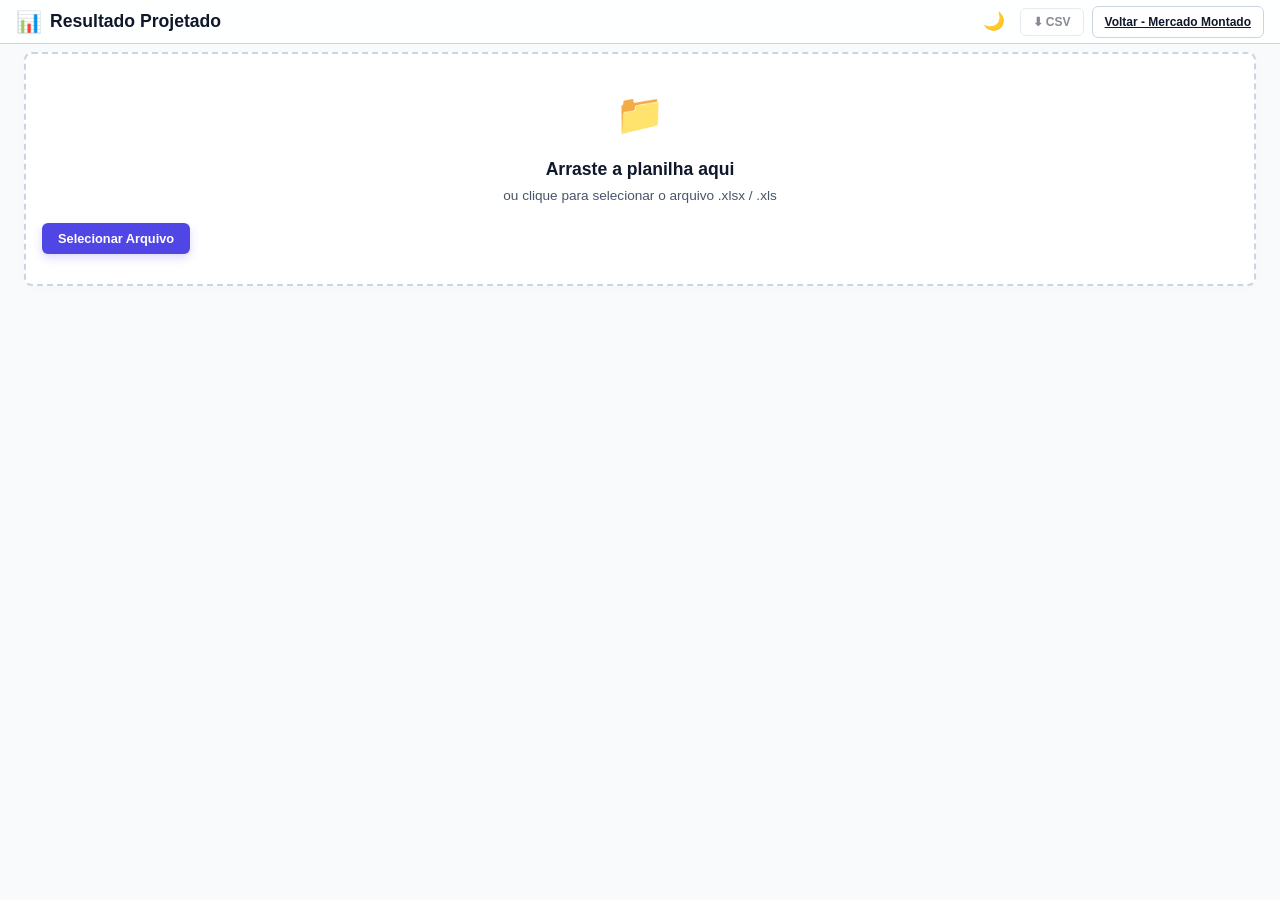
<file: seller-projection.html>
<!DOCTYPE html>
<html lang="pt-BR">

<head>
  <meta charset="UTF-8">
  <meta name="viewport" content="width=device-width, initial-scale=1.0">
  <title>Resultado Projetado - Abril/26</title>
  <link href="https://fonts.googleapis.com/css2?family=Bebas+Neue&display=swap" rel="stylesheet">
  <script src="https://cdn.sheetjs.com/xlsx-0.20.0/package/dist/xlsx.full.min.js"></script>
  <style>
    /* Reset & Base */
    *,
    *::before,
    *::after {
      box-sizing: border-box;
      margin: 0;
      padding: 0;
    }

    :root {
      --bg: #f8fafc;
      --surface: #ffffff;
      --surface2: #f1f5f9;
      --surface3: #e2e8f0;
      --border: #cbd5e1;
      --text: #0f172a;
      --text2: #475569;

      --accent: #4f46e5;
      --accent-hover: #4338ca;
      --accent-glow: rgba(79, 70, 229, 0.2);

      --green: #059669;
      --green-glow: rgba(16, 185, 129, 0.15);
      --red: #dc2626;
      --red-glow: rgba(239, 68, 68, 0.15);
      --yellow: #d97706;

      --radius-sm: 6px;
      --radius-md: 8px;
      --radius-lg: 12px;
      --radius-xl: 16px;
    }

    body.dark-theme {
      --bg: #09090b;
      --surface: #121217;
      --surface2: #1e1e24;
      --surface3: #272730;
      --border: #27272a;
      --text: #f4f4f5;
      --text2: #a1a1aa;
      --accent: #6366f1;
      --accent-hover: #4f46e5;
      --accent-glow: rgba(99, 102, 241, 0.4);
      --green: #10b981;
      --green-glow: rgba(16, 185, 129, 0.2);
      --red: #ef4444;
      --red-glow: rgba(239, 68, 68, 0.2);
    }

    body {
      font-family: "Helvetica Neue", Helvetica, Arial, sans-serif;
      background: var(--bg);
      color: var(--text);
      line-height: 1.5;
      min-height: 100vh;
      overflow-x: hidden;
      font-size: 0.85rem;
      transition: background 0.3s ease, color 0.3s ease;
    }

    /* Scrollbar */
    ::-webkit-scrollbar {
      width: 8px;
      height: 8px;
    }

    ::-webkit-scrollbar-track {
      background: var(--surface2);
    }

    ::-webkit-scrollbar-thumb {
      background: var(--surface3);
      border-radius: 4px;
    }

    ::-webkit-scrollbar-thumb:hover {
      background: var(--text2);
    }

    /* Typography */
    h1,
    h2,
    h3,
    .logo,
    .section-title {
      font-family: "Helvetica Neue", Helvetica, Arial, sans-serif;
    }

    .card-value {
      font-family: "Helvetica Neue", Helvetica, Arial, sans-serif;
    }

    /* Header */
    .header {
      background: rgba(255, 255, 255, 0.85);
      border-bottom: 1px solid var(--border);
      position: sticky;
      top: 0;
      z-index: 100;
      backdrop-filter: blur(12px);
      -webkit-backdrop-filter: blur(12px);
    }

    .header-inner {
      max-width: 1440px;
      margin: 0 auto;
      padding: 4px 16px;
      display: flex;
      justify-content: space-between;
      align-items: center;
    }

    .logo {
      font-size: 1.1rem;
      font-weight: 700;
      display: flex;
      align-items: center;
      gap: 8px;
      color: var(--text);
    }

    .logo-icon {
      font-size: 1.3rem;
    }

    /* Buttons */
    .btn {
      border: none;
      border-radius: var(--radius-sm);
      padding: 8px 16px;
      font-family: inherit;
      font-weight: 600;
      font-size: 0.8rem;
      cursor: pointer;
      transition: all 0.2s cubic-bezier(0.4, 0, 0.2, 1);
      display: flex;
      align-items: center;
      gap: 6px;
    }

    .btn-icon {
      padding: 6px;
      font-size: 1.1rem;
      background: transparent;
      border: 1px solid transparent;
      color: var(--text);
      display: flex;
      align-items: center;
      justify-content: center;
      cursor: pointer;
      border-radius: 50%;
      transition: background 0.2s;
    }

    .btn-icon:hover {
      background: var(--surface2);
    }

    .btn-primary {
      background: var(--accent);
      color: #fff;
      box-shadow: 0 4px 10px var(--accent-glow);
    }

    .btn-primary:hover {
      background: var(--accent-hover);
      transform: translateY(-1px);
      box-shadow: 0 4px 14px var(--accent-glow);
    }

    .btn-export {
      background: var(--surface);
      color: var(--text);
      border: 1px solid var(--border);
    }

    .btn-export:hover:not(:disabled) {
      background: var(--surface2);
      border-color: var(--accent);
    }

    .btn-export:disabled {
      opacity: 0.5;
      cursor: not-allowed;
    }

    /* Main Layout */
    .main-content {
      max-width: 1440px;
      margin: 0 auto;
      padding: 8px 24px;
      animation: fadeIn 0.4s ease-out;
    }

    @keyframes fadeIn {
      from {
        opacity: 0;
        transform: translateY(10px);
      }

      to {
        opacity: 1;
        transform: translateY(0);
      }
    }

    /* Upload Zone */
    .upload-section {
      margin-bottom: 24px;
    }

    .upload-zone {
      background: var(--surface);
      border: 2px dashed var(--border);
      border-radius: var(--radius-md);
      padding: 30px 16px;
      text-align: center;
      transition: all 0.2s ease;
      cursor: pointer;
      position: relative;
      box-shadow: 0 2px 8px rgba(0, 0, 0, 0.02);
    }

    .upload-zone::before {
      content: '';
      position: absolute;
      top: 0;
      left: 0;
      right: 0;
      bottom: 0;
      background: radial-gradient(circle at center, var(--accent-glow) 0%, transparent 70%);
      opacity: 0;
      transition: opacity 0.2s ease;
      pointer-events: none;
    }

    .upload-zone:hover,
    .upload-zone.drag-over {
      border-color: var(--accent);
      transform: translateY(-1px);
    }

    .upload-zone:hover::before,
    .upload-zone.drag-over::before {
      opacity: 0.1;
    }

    .upload-icon {
      font-size: 2.5rem;
      margin-bottom: 12px;
      display: inline-block;
      transition: transform 0.2s ease;
    }

    .upload-zone:hover .upload-icon {
      transform: scale(1.05) translateY(-3px);
    }

    .upload-zone h2 {
      font-size: 1.1rem;
      margin-bottom: 4px;
      color: var(--text);
    }

    .upload-zone p {
      color: var(--text2);
      font-size: 0.85rem;
      margin-bottom: 16px;
    }

    .file-list {
      display: flex;
      flex-wrap: wrap;
      gap: 8px;
      margin-top: 12px;
      justify-content: center;
    }

    .file-tag {
      background: var(--surface);
      border: 1px solid var(--accent);
      border-radius: 20px;
      padding: 4px 12px;
      font-size: 0.75rem;
      color: var(--accent);
      display: flex;
      align-items: center;
      gap: 6px;
      background-color: var(--surface2);
    }

    /* Controls */
    .controls-section {
      background: var(--surface);
      border: 1px solid var(--border);
      border-radius: var(--radius-md);
      padding: 6px 12px;
      margin-bottom: 6px;
      box-shadow: 0 2px 12px rgba(0, 0, 0, 0.03);
    }

    .control-group.control-highlight input {
      border: 2px solid var(--accent);
      background: var(--surface2);
      font-weight: 700;
      font-size: 0.85rem;
      color: var(--accent);
    }

    .control-group.control-highlight label {
      color: var(--accent);
    }

    .controls-grid {
      display: flex;
      align-items: center;
      gap: 12px;
      flex-wrap: wrap;
    }

    .control-group {
      display: flex;
      align-items: center;
      gap: 6px;
    }

    .control-group label {
      font-size: 0.65rem;
      font-weight: 700;
      color: var(--text2);
      text-transform: uppercase;
      letter-spacing: 0.3px;
      white-space: nowrap;
    }

    .control-group select,
    .control-group input {
      background: var(--surface);
      border: 1px solid var(--border);
      border-radius: var(--radius-sm);
      padding: 4px 8px;
      color: var(--text);
      font-family: inherit;
      font-size: 0.8rem;
      transition: all 0.2s;
      appearance: none;
    }

    .control-group input[type="number"] {
      width: 70px;
    }

    .control-group select {
      background-image: url("data:image/svg+xml,%3Csvg xmlns='http://www.w3.org/2000/svg' fill='none' viewBox='0 0 24 24' stroke='%2364748b'%3E%3Cpath stroke-linecap='round' stroke-linejoin='round' stroke-width='2' d='M19 9l-7 7-7-7'%3E%3C/path%3E%3C/svg%3E");
      background-repeat: no-repeat;
      background-position: right 10px center;
      background-size: 14px;
      padding-right: 32px;
    }

    .control-group select:focus,
    .control-group input:focus {
      outline: none;
      border-color: var(--accent);
      box-shadow: 0 0 0 2px var(--accent-glow);
    }

    /* Cards */
    .cards-section {
      margin-bottom: 8px;
    }

    .cards-grid {
      display: grid;
      grid-template-columns: repeat(auto-fill, minmax(180px, 1fr));
      gap: 10px;
    }

    .card {
      background: var(--surface);
      border: 1px solid var(--border);
      border-radius: var(--radius-md);
      padding: 10px 14px;
      position: relative;
      transition: all 0.2s ease;
      box-shadow: 0 2px 10px rgba(0, 0, 0, 0.03);
      display: flex;
      flex-direction: column;
    }

    .card:hover {
      transform: translateY(-2px);
      box-shadow: 0 6px 16px rgba(0, 0, 0, 0.06);
      border-color: var(--border);
    }

    .card::after {
      content: '';
      position: absolute;
      top: 0;
      left: 0;
      right: 0;
      height: 3px;
      background: var(--card-color, var(--accent));
    }

    .card-icon {
      position: absolute;
      top: 10px;
      right: 14px;
      font-size: 1.2rem;
      opacity: 0.2;
      color: var(--card-color, var(--text));
    }

    .card-label {
      font-size: 0.75rem;
      font-weight: 600;
      color: var(--text2);
      margin-bottom: 6px;
    }

    .card-value {
      font-size: 1.15rem;
      font-weight: 700;
      letter-spacing: -0.3px;
      display: flex;
      align-items: center;
      gap: 6px;
    }

    .trend-icon {
      font-size: 1rem;
      display: flex;
      align-items: center;
    }

    /* Rankings */
    .section-title {
      font-size: 1.1rem;
      font-weight: 700;
      margin-bottom: 6px;
      display: flex;
      align-items: center;
      gap: 8px;
    }

    .section-title::before {
      content: '';
      display: block;
      width: 3px;
      height: 18px;
      background: var(--accent);
      border-radius: 3px;
    }

    .rankings-grid {
      display: grid;
      grid-template-columns: repeat(3, 1fr);
      gap: 8px;
      margin-bottom: 8px;
    }

    .ranking-card {
      background: var(--surface);
      border: 1px solid var(--border);
      border-radius: var(--radius-md);
      box-shadow: 0 2px 10px rgba(0, 0, 0, 0.03);
    }

    .ranking-header {
      padding: 12px 16px;
      font-family: 'Outfit', sans-serif;
      font-weight: 600;
      font-size: 0.85rem;
      cursor: pointer;
      display: flex;
      justify-content: space-between;
      align-items: center;
      background: var(--surface2);
      transition: background 0.2s;
      color: var(--text);
    }

    .ranking-header:hover {
      background: var(--surface3);
    }

    .ranking-body {
      max-height: 0;
      overflow: hidden;
      transition: max-height 0.3s ease;
    }

    .ranking-body.open {
      max-height: none;
      overflow: visible;
    }

    .ranking-table {
      width: 100%;
      border-collapse: collapse;
      font-size: 0.7rem;
      white-space: nowrap;
    }

    .ranking-table th {
      background: var(--surface2);
      padding: 4px 6px;
      text-align: left;
      font-weight: 600;
      color: var(--text2);
      text-transform: uppercase;
      letter-spacing: 0.3px;
      font-size: 0.6rem;
      position: sticky;
      top: 0;
      z-index: 10;
      border-bottom: 1px solid var(--border);
      line-height: 1.1;
    }

    .ranking-table td {
      padding: 3px 4px;
      border-bottom: 1px solid var(--surface2);
      line-height: 1.1;
    }

    .ranking-table td:nth-child(2) {
      max-width: 0;
      overflow: hidden;
      text-overflow: ellipsis;
      width: 100%;
    }

    .ranking-table td:nth-child(3),
    .ranking-table td:nth-child(4) {
      text-align: right;
    }

    .ranking-table tr {
      transition: background 0.1s;
    }

    .ranking-table tr:hover {
      background: var(--surface3);
    }

    .ranking-table tbody tr:nth-child(even) {
      background: rgba(0, 0, 0, 0.03);
    }

    body.dark-theme .ranking-table tbody tr:nth-child(even) {
      background: rgba(255, 255, 255, 0.03);
    }

    .ranking-table tbody tr:nth-child(even):hover {
      background: var(--surface3);
    }

    .medal {
      font-size: 0.85rem;
    }

    .rank-num {
      font-weight: 700;
      color: var(--text2);
    }

    /* Main table */
    .table-section {
      margin-bottom: 24px;
    }

    .table-header-wrap {
      display: flex;
      justify-content: space-between;
      align-items: center;
      margin-bottom: 12px;
    }

    .table-info {
      font-size: 0.8rem;
      color: var(--text2);
      background: var(--surface);
      padding: 4px 12px;
      border-radius: 20px;
      border: 1px solid var(--border);
    }

    .table-wrapper {
      overflow-x: auto;
      border: 1px solid var(--border);
      border-radius: var(--radius-md);
      background: var(--surface);
      box-shadow: 0 2px 12px rgba(0, 0, 0, 0.03);
    }

    #mainTable {
      width: 100%;
      border-collapse: collapse;
      font-size: 0.7rem;
      white-space: nowrap;
    }

    #mainTable th {
      background: var(--surface2);
      padding: 6px 8px;
      text-align: left;
      font-weight: 600;
      color: var(--text2);
      position: sticky;
      top: 0;
      z-index: 10;
      font-size: 0.6rem;
      text-transform: uppercase;
      letter-spacing: 0.3px;
      border-bottom: 1px solid var(--border);
      line-height: 1.1;
    }

    #mainTable td {
      padding: 4px 8px;
      border-bottom: 1px solid var(--surface2);
      line-height: 1.1;
    }

    #mainTable tbody tr {
      transition: background 0.1s;
    }

    #mainTable tbody tr:hover {
      background: var(--surface3);
    }

    #mainTable tbody tr:nth-child(even) {
      background: rgba(0, 0, 0, 0.03);
    }

    body.dark-theme #mainTable tbody tr:nth-child(even) {
      background: rgba(255, 255, 255, 0.03);
    }

    #mainTable tbody tr:nth-child(even):hover {
      background: var(--surface3);
    }

    /* Status & Colors */
    .val-pos {
      color: var(--green);
      font-weight: 600;
    }

    .val-neg {
      color: var(--red);
      font-weight: 600;
    }

    .status-above {
      background: var(--green-glow);
      color: var(--green);
      padding: 2px 8px;
      border-radius: 20px;
      font-size: 0.65rem;
      font-weight: 700;
      text-transform: uppercase;
      letter-spacing: 0.3px;
      display: inline-block;
      border: 1px solid rgba(16, 185, 129, 0.2);
    }

    .status-below {
      background: var(--red-glow);
      color: var(--red);
      padding: 2px 8px;
      border-radius: 20px;
      font-size: 0.65rem;
      font-weight: 700;
      text-transform: uppercase;
      letter-spacing: 0.3px;
      display: inline-block;
      border: 1px solid rgba(239, 68, 68, 0.2);
    }

    /* Pagination */
    .pagination {
      display: flex;
      justify-content: center;
      gap: 6px;
      margin-top: 16px;
    }

    .pagination button {
      background: var(--surface);
      border: 1px solid var(--border);
      border-radius: var(--radius-sm);
      min-width: 32px;
      height: 32px;
      display: flex;
      align-items: center;
      justify-content: center;
      color: var(--text);
      font-family: inherit;
      font-size: 0.8rem;
      cursor: pointer;
      transition: all 0.2s;
    }

    .pagination button.active {
      background: var(--accent);
      border-color: var(--accent);
      font-weight: 600;
      color: #fff;
      box-shadow: 0 2px 8px var(--accent-glow);
    }

    .pagination button:hover:not(.active) {
      background: var(--surface2);
    }

    /* Toast */
    .toast {
      position: fixed;
      bottom: 24px;
      right: 24px;
      background: var(--surface);
      border: 1px solid var(--border);
      border-left: 4px solid var(--accent);
      border-radius: var(--radius-sm);
      padding: 12px 20px;
      font-size: 0.85rem;
      font-weight: 500;
      z-index: 999;
      animation: slideIn 0.3s ease;
      box-shadow: 0 8px 24px rgba(0, 0, 0, 0.1);
      color: var(--text);
    }

    @keyframes slideIn {
      from {
        transform: translateX(100%);
        opacity: 0;
      }

      to {
        transform: translateX(0);
        opacity: 1;
      }
    }

    @media(max-width: 1024px) {
      .controls-grid {
        grid-template-columns: repeat(auto-fill, minmax(140px, 1fr));
      }

      .cards-grid {
        grid-template-columns: repeat(auto-fill, minmax(180px, 1fr));
      }

      .rankings-grid {
        grid-template-columns: 1fr;
      }
    }
  </style>
</head>

<body>
  <!-- HEADER -->
  <header class="header">
    <div class="header-inner">
      <div class="logo"><span class="logo-icon">📊</span> Resultado Projetado<span id="headerFileName"
          style="font-weight:400;font-size:0.8rem;color:var(--text2);margin-left:8px;"></span></div>
      <div class="header-actions" style="display:flex;gap:8px;align-items:center;">
        <button id="btnThemeToggle" class="btn-icon" title="Alternar Tema">🌙</button>

        <button id="btnExportCSV" class="btn btn-export" style="padding:6px 12px; font-size:0.75rem;" disabled>⬇
          CSV</button>
        <a href="index.html" class="btn btn-export" style="padding:6px 12px; font-size:0.75rem;">Voltar - Mercado
          Montado</a>
      </div>
    </div>
  </header>

  <main class="main-content">
    <!-- UPLOAD SECTION -->
    <section class="upload-section" id="uploadSection">
      <div class="upload-zone" id="uploadZone">
        <div class="upload-icon">📁</div>
        <h2>Arraste a planilha aqui</h2>
        <p>ou clique para selecionar o arquivo .xlsx / .xls</p>
        <input type="file" id="fileInput" accept=".xlsx,.xls,.csv" hidden>
        <button class="btn btn-primary" id="btnSelectFiles">Selecionar Arquivo</button>
      </div>
    </section>

    <!-- CONTROLS -->
    <section class="controls-section" id="controlsSection" style="display:none">
      <div class="controls-grid">
        <div class="control-group">
          <label>Tipo de Aba</label>
          <select id="filterType">
            <option value="all">Todos</option>
            <option value="pharmacies">Farmácias/PDVs</option>
            <option value="brands">Marcas</option>
            <option value="products">Produtos</option>
            <option value="cities">Cidades</option>
            <option value="other">Outros</option>
          </select>
        </div>
        <div class="control-group">
          <label>Mês Base</label>
          <select id="filterMonthBase"></select>
        </div>
        <div class="control-group">
          <label>Mês Comparação</label>
          <select id="filterMonthCompare"></select>
        </div>
        <div class="control-group control-highlight">
          <label>🎯 Meta de Crescimento (%)</label>
          <input type="number" id="targetPct" value="14.2" step="0.1" min="0">
        </div>
      </div>
    </section>

    <!-- SUMMARY CARDS -->
    <section class="cards-section" id="cardsSection" style="display:none">
      <div class="cards-grid">
        <div class="card" style="--card-color: #6366f1;">
          <div class="card-icon">📅</div>
          <div class="card-label" id="lblBase">Total Mês Base</div>
          <div class="card-value" id="cardBase">R$ 0,00</div>
        </div>
        <div class="card" style="--card-color: #8b5cf6;">
          <div class="card-icon">📆</div>
          <div class="card-label" id="lblCompare">Total Mês Comparação</div>
          <div class="card-value" id="cardCompare">R$ 0,00</div>
        </div>
        <div class="card" style="--card-color: #10b981;">
          <div class="card-icon">📈</div>
          <div class="card-label" id="lblVar">Variação BRL</div>
          <div class="card-value" id="cardVar">R$ 0,00</div>
        </div>
        <div class="card" style="--card-color: #f59e0b;">
          <div class="card-icon">⚡</div>
          <div class="card-label" id="lblPct">Evolução %</div>
          <div class="card-value" id="cardPct">0,00%</div>
        </div>
        <div class="card" style="--card-color: #10b981; background: var(--green-glow);">
          <div class="card-icon">🎯</div>
          <div class="card-label" id="lblTarget">Valor Meta Total</div>
          <div class="card-value" id="cardTarget">R$ 0,00</div>
        </div>
        <div class="card" style="--card-color: #ef4444;">
          <div class="card-icon">⚠️</div>
          <div class="card-label" id="lblMissing">Faltam p/ Meta</div>
          <div class="card-value" id="cardMissing">R$ 0,00</div>
        </div>
      </div>
    </section>

    <!-- RANKINGS -->
    <section class="rankings-section" id="rankingsSection" style="display:none">
      <h2 class="section-title">📈 Crescimento</h2>
      <div class="rankings-grid" id="rankingsGridTop"></div>
      <h2 class="section-title" style="margin-top:24px">📉 Queda</h2>
      <div class="rankings-grid" id="rankingsGridBottom"></div>
    </section>

    <!-- MAIN TABLE -->
    <!-- <section class="table-section" id="tableSection" style="display:none">
      <h2 class="section-title">📋 Dados Detalhados</h2>
      <div class="table-info"><span id="tableCount">0</span> registros</div>
      <div class="table-wrapper">
        <table id="mainTable">
          <thead>
            <tr>
              <th>Equipe</th>
              <th>Aba</th>
              <th>Tipo</th>
              <th>Nome</th>
              <th>Mês Base</th>
              <th>Mês Comp.</th>
              <th>Var. BRL</th>
              <th>Evol. %</th>
              <th>Meta %</th>
              <th>Meta BRL</th>
              <th>Falta p/ Meta</th>
              <th>Projeção</th>
              <th>GAP</th>
              <th>Status</th>
            </tr>
          </thead>
          <tbody id="tableBody"></tbody>
        </table>
      </div>
      <div class="pagination" id="pagination"></div>
    </section>
  </main> -->

    <script>
      /* ========== STATE ========== */
      let allRows = [];
      let filteredRows = [];
      let currentPage = 1;
      const PAGE_SIZE = 9999;
      const monthMap = {
        'jan': '01', 'fev': '02', 'feb': '02', 'mar': '03', 'abr': '04', 'apr': '04', 'mai': '05', 'may': '05', 'jun': '06',
        'jul': '07', 'ago': '08', 'aug': '08', 'set': '09', 'sep': '09', 'out': '10', 'oct': '10', 'nov': '11', 'nov': '11', 'dez': '12', 'dec': '12'
      };
      const monthLabels = { '01': 'Jan', '02': 'Fev', '03': 'Mar', '04': 'Abr', '05': 'Mai', '06': 'Jun', '07': 'Jul', '08': 'Ago', '09': 'Set', '10': 'Out', '11': 'Nov', '12': 'Dez' };

      /* ========== HELPERS ========== */
      function parseBRL(v) {
        if (v == null || v === '') return 0;
        if (typeof v === 'number') return v;
        let s = String(v).trim();
        if (!s) return 0;
        let neg = /^-|^\(|R\$\s*-|-\s*R\$/.test(s) || s.includes('(');
        s = s.replace(/R\$/g, '').replace(/[()\-\s\u00a0]/g, '');

        let match = s.match(/[.,]/g);
        if (!match) {
          let n = parseFloat(s);
          return neg ? -n : (isNaN(n) ? 0 : n);
        }

        let lastSepPos = Math.max(s.lastIndexOf(','), s.lastIndexOf('.'));
        let digitsAfterLastSep = s.length - 1 - lastSepPos;

        if (digitsAfterLastSep === 1 || digitsAfterLastSep === 2) {
          let before = s.slice(0, lastSepPos).replace(/[.,]/g, '');
          let after = s.slice(lastSepPos + 1);
          s = before + '.' + after;
        } else {
          s = s.replace(/[.,]/g, '');
        }

        let n = parseFloat(s);
        if (isNaN(n)) return 0;
        return neg ? -n : n;
      }
      function parsePct(v) {
        if (v == null || v === '') return 0;
        if (typeof v === 'number') return v;
        let s = String(v).trim();
        if (!s) return 0;
        let neg = s.includes('-');
        s = s.replace(/[%\-\s\u00a0]/g, '');

        let match = s.match(/[.,]/g);
        if (!match) {
          let n = parseFloat(s);
          return neg ? -n : (isNaN(n) ? 0 : n);
        }

        let lastSepPos = Math.max(s.lastIndexOf(','), s.lastIndexOf('.'));
        let digitsAfterLastSep = s.length - 1 - lastSepPos;

        if (digitsAfterLastSep === 1 || digitsAfterLastSep === 2) {
          let before = s.slice(0, lastSepPos).replace(/[.,]/g, '');
          let after = s.slice(lastSepPos + 1);
          s = before + '.' + after;
        } else {
          s = s.replace(/[.,]/g, '');
        }

        let n = parseFloat(s);
        if (isNaN(n)) return 0;
        return neg ? -n : n;
      }
      function fmtBRL(n) {
        if (n == null) return '—';
        let prefix = n < 0 ? '-R$ ' : 'R$ ';
        let abs = Math.abs(n);
        return prefix + abs.toLocaleString('pt-BR', { minimumFractionDigits: 2, maximumFractionDigits: 2 });
      }
      function fmtPct(n) {
        if (n == null) return '—';
        return (n * 100).toLocaleString('pt-BR', { minimumFractionDigits: 2, maximumFractionDigits: 2 }) + '%';
      }
      function toast(msg) {
        let d = document.createElement('div');
        d.className = 'toast';
        d.textContent = msg;
        document.body.appendChild(d);
        setTimeout(() => d.remove(), 3000);
      }
      function normalizeCol(s) { return String(s).toLowerCase().normalize('NFD').replace(/[\u0300-\u036f]/g, '').trim(); }

      /* ========== CLASSIFICATION ========== */
      function classifySheet(sheetName, firstCol) {
        let sn = normalizeCol(sheetName);
        let fc = normalizeCol(firstCol || '');
        if (/pdv|farmacia|drogaria|cnpj/.test(sn + ' ' + fc)) return 'pharmacies';
        if (/marca|brand/.test(sn + ' ' + fc)) return 'brands';
        if (/produto|product|sku/.test(sn + ' ' + fc)) return 'products';
        if (/cidade|city|municipio|estado/.test(sn + ' ' + fc)) return 'cities';
        return 'other';
      }
      function typeLabel(t) {
        return { pharmacies: 'Farmácias/PDVs', brands: 'Marcas', products: 'Produtos', cities: 'Cidades', other: 'Outros' }[t] || t;
      }

      /* ========== MONTH DETECTION ========== */
      function detectMonthKey(col) {
        let c = normalizeCol(col);

        // 1. Try to match month names/abbreviations (e.g. jan/25, fevereiro 2025)
        for (let [abbr, num] of Object.entries(monthMap)) {
          // Match month abbreviation followed by optional separator and 2-4 digit year
          // Handles: jan/25, jan-25, jan 25, jan25, jan/2025, jan 2025
          let regex = new RegExp(abbr + '[a-z]*[\\s/\\-]*' + '(\\d{2,4})');
          let m = c.match(regex);
          if (m) {
            let y = m[1]; if (y.length === 4) y = y.slice(2);
            return num + '/' + y;
          }
        }

        // 2. Try to match standard date formats from SheetJS (e.g. 01/01/25, 1/2025)
        // Check DD/MM/YY or DD/MM/YYYY
        let fullDateMatch = c.match(/^(\d{1,2})[\/\-](\d{1,2})[\/\-](\d{2,4})$/);
        if (fullDateMatch) {
          let m = fullDateMatch[2].padStart(2, '0');
          let y = fullDateMatch[3]; if (y.length === 4) y = y.slice(2);
          return m + '/' + y;
        }
        // Check MM/YY or MM/YYYY
        let shortDateMatch = c.match(/^(\d{1,2})[\/\-](\d{2,4})$/);
        if (shortDateMatch) {
          let m = shortDateMatch[1].padStart(2, '0');
          let y = shortDateMatch[2]; if (y.length === 4) y = y.slice(2);
          return m + '/' + y;
        }

        return null;
      }

      /* ========== FILE PROCESSING ========== */
      function processFile(file) {
        return new Promise((resolve, reject) => {
          let reader = new FileReader();
          reader.onload = function (e) {
            try {
              let teamName = file.name.replace(/\.[^.]+$/, '');
              let wb = XLSX.read(e.target.result, { type: 'array' });
              let rows = [];
              let tabCount = wb.SheetNames.length;
              wb.SheetNames.forEach(sheetName => {
                let ws = wb.Sheets[sheetName];
                // Use raw array mode to scan for the header row
                let rawData = XLSX.utils.sheet_to_json(ws, { header: 1, defval: '', raw: false });
                if (!rawData.length) return;

                // Scan rows to find the header row (the one with most month-like cells)
                let headerRowIdx = -1;
                let bestMonthCount = 0;
                for (let i = 0; i < Math.min(rawData.length, 15); i++) {
                  let row = rawData[i];
                  if (!Array.isArray(row)) continue;
                  let monthCount = 0;
                  row.forEach(cell => {
                    if (cell && detectMonthKey(String(cell)) !== null) monthCount++;
                  });
                  if (monthCount > bestMonthCount) {
                    bestMonthCount = monthCount;
                    headerRowIdx = i;
                  }
                }
                if (headerRowIdx < 0 || bestMonthCount < 2) {
                  console.warn('[Projected-Month] Sheet', sheetName, ': no header row with month columns found. Skipping.');
                  return;
                }

                let headerRow = rawData[headerRowIdx].map(h => String(h || '').trim());
                console.log('[Projected-Month] Sheet:', sheetName, '| Header row index:', headerRowIdx, '| Headers:', headerRow);

                // Classify sheet type from sheet name and first header cell
                let firstCol = headerRow[0] || '';
                let sheetType = classifySheet(sheetName, firstCol);

                // Map headers to month keys and special columns
                let monthCols = {}; // monthKey -> column index
                let projColIdx = -1, gapColIdx = -1, nameColIdx = 0;
                headerRow.forEach((h, idx) => {
                  if (!h) return;
                  let mk = detectMonthKey(h);
                  if (mk) { monthCols[mk] = idx; return; }
                  let nc = normalizeCol(h);
                  if (nc.includes('projecao') || nc.includes('projeção')) projColIdx = idx;
                  if (nc === 'gap') gapColIdx = idx;
                  // Detect name column
                  if (/pdv|farmacia|marca|produto|cidade|nome|name|descricao/.test(nc)) nameColIdx = idx;
                });

                console.log('[Projected-Month] Sheet:', sheetName, '| Detected months:', Object.keys(monthCols), '| Name col:', headerRow[nameColIdx]);

                // Parse data rows (everything after header row)
                for (let i = headerRowIdx + 1; i < rawData.length; i++) {
                  let row = rawData[i];
                  if (!Array.isArray(row)) continue;
                  let name = String(row[nameColIdx] || '').trim();
                  if (!name) continue;
                  // Skip summary/total rows
                  let nameLower = normalizeCol(name);
                  if (/^total\s*geral|^total$|^sub\s*total|^grand\s*total/.test(nameLower)) continue;
                  let monthValues = {};
                  for (let [mk, colIdx] of Object.entries(monthCols)) {
                    monthValues[mk] = parseBRL(row[colIdx]);
                  }
                  let proj = projColIdx >= 0 ? parsePct(row[projColIdx]) : null;
                  let gap = gapColIdx >= 0 ? parseBRL(row[gapColIdx]) : null;
                  rows.push({ team: teamName, sheet: sheetName, type: sheetType, name, monthValues, projection: proj, gap });
                }
              });
              // Debug: log first 3 rows of first sheet to console
              if (rows.length > 0) {
                console.log('[Projected-Month] Team:', teamName, '| Tabs:', tabCount, '| Total rows:', rows.length);
                console.log('[Projected-Month] Sample rows:', rows.slice(0, 3).map(r => ({ name: r.name, sheet: r.sheet, type: r.type, months: r.monthValues, proj: r.projection, gap: r.gap })));
              }
              resolve({ rows, tabCount });
            } catch (err) { reject(err); }
          };
          reader.onerror = reject;
          reader.readAsArrayBuffer(file);
        });
      }

      /* ========== UI INIT ========== */
      const $ = id => document.getElementById(id);
      const uploadZone = $('uploadZone'), fileInput = $('fileInput');

      $('btnSelectFiles').addEventListener('click', () => fileInput.click());
      uploadZone.addEventListener('click', (e) => { if (e.target === uploadZone || e.target.closest('.upload-zone')) fileInput.click(); });
      uploadZone.addEventListener('dragover', e => { e.preventDefault(); uploadZone.classList.add('drag-over'); });
      uploadZone.addEventListener('dragleave', () => uploadZone.classList.remove('drag-over'));
      uploadZone.addEventListener('drop', e => { e.preventDefault(); uploadZone.classList.remove('drag-over'); handleFiles(e.dataTransfer.files); });
      fileInput.addEventListener('change', e => handleFiles(e.target.files));

      async function handleFiles(files) {
        // Single-file mode: clear previous data
        allRows = [];
        let fileListEl = $('fileList');
        if (fileListEl) fileListEl.innerHTML = '';
        let f = files[0];
        if (!f) return;
        try {
          let result = await processFile(f);
          allRows = result.rows;
          $('headerFileName').textContent = '— ' + f.name + ' (' + result.tabCount + ' abas, ' + allRows.length + ' linhas)';
        } catch (err) {
          toast('Erro ao ler: ' + f.name);
          console.error(err);
          return;
        }
        if (allRows.length) {
          populateFilters();
          applyFilters();
          showSections();
          toast(allRows.length + ' registros carregados!');
        }
      }

      function showSections() {
        ['controlsSection', 'cardsSection', 'rankingsSection'].forEach(id => {
          let el = $(id); if (el) el.style.display = '';
        });
        $('uploadSection').style.display = 'none';
        $('btnExportCSV').disabled = false;
      }

      /* ========== THEME TOGGLE ========== */
      $('btnThemeToggle').addEventListener('click', () => {
        document.body.classList.toggle('dark-theme');
        let isDark = document.body.classList.contains('dark-theme');
        $('btnThemeToggle').innerHTML = isDark ? '☀️' : '🌙';
      });

      /* ========== FILTERS ========== */
      function populateFilters() {
        // Months - collect all month keys from all rows
        let allMonths = new Set();
        allRows.forEach(r => Object.keys(r.monthValues).forEach(k => allMonths.add(k)));
        console.log('[Projected-Month] Detected months:', [...allMonths]);
        let sorted = [...allMonths].sort((a, b) => {
          let [am, ay] = a.split('/'); let [bm, by] = b.split('/');
          return (ay + am).localeCompare(by + bm);
        });
        let baseSelect = $('filterMonthBase'), compSelect = $('filterMonthCompare');
        baseSelect.innerHTML = ''; compSelect.innerHTML = '';
        sorted.forEach(mk => {
          let [m, y] = mk.split('/');
          let label = (monthLabels[m] || m) + '/20' + y;
          let o1 = document.createElement('option'); o1.value = mk; o1.textContent = label;
          let o2 = o1.cloneNode(true);
          baseSelect.appendChild(o1); compSelect.appendChild(o2);
        });
        // Auto-select abr/25 and abr/26 if available
        if (sorted.includes('04/25')) baseSelect.value = '04/25';
        if (sorted.includes('04/26')) compSelect.value = '04/26';
      }

      // Attach filter listeners
      ['filterType', 'filterMonthBase', 'filterMonthCompare'].forEach(id => {
        $(id).addEventListener('change', () => { currentPage = 1; applyFilters(); });
      });
      $('targetPct').addEventListener('input', () => applyFilters());

      function applyFilters() {
        let type = $('filterType').value;
        let mBase = $('filterMonthBase').value;
        let mComp = $('filterMonthCompare').value;
        let tgtPct = parseFloat($('targetPct').value) || 0;

        // Build computed rows
        let computed = allRows.map(r => {
          let base = r.monthValues[mBase] || 0;
          let comp = r.monthValues[mComp] || 0;
          let brlVar = comp - base;
          let pctVar = base !== 0 ? (comp / base) - 1 : null;
          let targetVal = base * (1 + tgtPct / 100);
          let missing = targetVal - comp;
          let status = comp >= targetVal ? 'above' : 'below';
          return { ...r, base, comp, brlVar, pctVar, targetPct: tgtPct, targetVal, missing, status };
        });

        // Filter
        if (type !== 'all') computed = computed.filter(r => r.type === type);

        // Sort by variation (default)
        computed.sort((a, b) => b.brlVar - a.brlVar);

        filteredRows = computed;
        renderCards(computed);
        renderRankings(computed);
        // renderTable();
      }

      /* ========== CARDS ========== */
      function renderCards(rows) {
        let mBase = $('filterMonthBase').value;
        let mComp = $('filterMonthCompare').value;
        let baseLabel = '', compLabel = '';
        if (mBase) { let [m, y] = mBase.split('/'); baseLabel = (monthLabels[m] || m) + '/' + y; }
        if (mComp) { let [m, y] = mComp.split('/'); compLabel = (monthLabels[m] || m) + '/' + y; }

        $('lblBase').textContent = `Total ${baseLabel}`;
        $('lblCompare').textContent = `Total ${compLabel}`;
        $('lblVar').textContent = `Var. BRL (${baseLabel} ➔ ${compLabel})`;
        $('lblPct').textContent = `Evolução % (${baseLabel} ➔ ${compLabel})`;
        $('lblTarget').textContent = `Meta Total (${compLabel})`;
        $('lblMissing').textContent = `Faltam p/ Meta (${compLabel})`;

        let cardRows = rows;
        // If rows contain multiple categories (e.g. from all 3 tabs), we must pick only ONE 
        // category to sum. Otherwise, the totals will be multiplied by the number of tabs.
        let types = [...new Set(rows.map(r => r.type))];
        if (types.length > 1) {
          let selectedType = types.includes('pharmacies') ? 'pharmacies' :
            types.includes('brands') ? 'brands' :
              types.includes('products') ? 'products' :
                types.includes('cities') ? 'cities' : types[0];
          cardRows = rows.filter(r => r.type === selectedType);
        }

        let totBase = cardRows.reduce((s, r) => s + r.base, 0);
        let totComp = cardRows.reduce((s, r) => s + r.comp, 0);
        let totVar = totComp - totBase;
        let totPct = totBase !== 0 ? (totComp / totBase) - 1 : null;
        let totTarget = cardRows.reduce((s, r) => s + r.targetVal, 0);
        let totMissing = totTarget - totComp;

        $('cardBase').textContent = fmtBRL(totBase);
        $('cardCompare').textContent = fmtBRL(totComp);
        let varEl = $('cardVar'); varEl.innerHTML = `<span class="trend-icon">${totVar >= 0 ? '↑' : '↓'}</span> ` + fmtBRL(totVar); varEl.className = 'card-value ' + (totVar >= 0 ? 'val-pos' : 'val-neg');
        let pctEl = $('cardPct'); pctEl.innerHTML = `<span class="trend-icon">${totPct !== null && totPct >= 0 ? '↑' : '↓'}</span> ` + fmtPct(totPct); pctEl.className = 'card-value ' + (totPct !== null && totPct >= 0 ? 'val-pos' : 'val-neg');
        $('cardTarget').textContent = fmtBRL(totTarget); $('cardTarget').className = 'card-value val-pos';
        let missEl = $('cardMissing'); missEl.innerHTML = `<span class="trend-icon">${totMissing <= 0 ? '↑' : '↓'}</span> ` + fmtBRL(totMissing); missEl.className = 'card-value ' + (totMissing <= 0 ? 'val-pos' : 'val-neg');
      }

      /* ========== RANKINGS ========== */
      function renderRankings(rows) {
        let gridTop = $('rankingsGridTop');
        let gridBottom = $('rankingsGridBottom');
        gridTop.innerHTML = '';
        gridBottom.innerHTML = '';
        let categories = [
          { type: 'pharmacies', label: 'PDVs' },
          { type: 'brands', label: 'Marcas' },
          { type: 'products', label: 'Produtos' },
          { type: 'cities', label: 'Cidades' }
        ];

        categories.forEach(cat => {
          let catRows = rows.filter(r => r.type === cat.type);
          if (!catRows.length) return;
          let sorted = [...catRows].sort((a, b) => b.brlVar - a.brlVar);
          let top10 = sorted.slice(0, 10);
          let bottom10 = sorted.slice(-10).reverse();
          gridTop.appendChild(buildRankingCard('🟢 Top 10 ' + cat.label, top10));
          gridBottom.appendChild(buildRankingCard('🔴 10 Piores ' + cat.label, bottom10));
        });
      }

      function buildRankingCard(title, rows) {
        let card = document.createElement('div');
        card.className = 'ranking-card';
        let header = document.createElement('div');
        header.className = 'ranking-header';
        header.innerHTML = '<span>' + title + '</span><span>▼</span>';
        let body = document.createElement('div');
        body.className = 'ranking-body open';
        let table = document.createElement('table');
        table.className = 'ranking-table';
        table.innerHTML = '<thead><tr><th>#</th><th>Nome</th><th>Var. BRL</th><th>Evol. %</th></tr></thead>';

        let isTop = title.includes('Top');
        let tbody = document.createElement('tbody');
        rows.forEach((r, i) => {
          let tr = document.createElement('tr');
          let cls = r.brlVar >= 0 ? 'val-pos' : 'val-neg';
          let rankHtml = (isTop && i === 0) ? '<span class="medal">🥇</span>' :
            (isTop && i === 1) ? '<span class="medal">🥈</span>' :
              (isTop && i === 2) ? '<span class="medal">🥉</span>' :
                '<span class="rank-num">' + (i + 1) + '</span>';
          tr.innerHTML = '<td>' + rankHtml + '</td><td title="' + r.name + '">' + r.name + '</td><td class="' + cls + '">' + fmtBRL(r.brlVar) + '</td><td class="' + cls + '">' + fmtPct(r.pctVar) + '</td>';
          tbody.appendChild(tr);
        });
        table.appendChild(tbody);
        body.appendChild(table);
        header.addEventListener('click', () => body.classList.toggle('open'));
        card.appendChild(header);
        card.appendChild(body);
        return card;
      }

      /* ========== MAIN TABLE ========== */
      function renderTable() {
        let tbody = $('tableBody');
        tbody.innerHTML = '';
        let totalPages = Math.ceil(filteredRows.length / PAGE_SIZE) || 1;
        if (currentPage > totalPages) currentPage = totalPages;
        let start = (currentPage - 1) * PAGE_SIZE;
        let pageRows = filteredRows.slice(start, start + PAGE_SIZE);
        $('tableCount').textContent = filteredRows.length;

        pageRows.forEach(r => {
          let tr = document.createElement('tr');
          let vc = r.brlVar >= 0 ? 'val-pos' : 'val-neg';
          let sc = r.status === 'above' ? 'status-above' : 'status-below';
          let sl = r.status === 'above' ? 'Acima' : 'Abaixo';
          tr.innerHTML =
            '<td>' + r.team + '</td>' +
            '<td>' + r.sheet + '</td>' +
            '<td>' + typeLabel(r.type) + '</td>' +
            '<td title="' + r.name + '">' + (r.name.length > 40 ? r.name.slice(0, 40) + '…' : r.name) + '</td>' +
            '<td>' + fmtBRL(r.base) + '</td>' +
            '<td>' + fmtBRL(r.comp) + '</td>' +
            '<td class="' + vc + '">' + fmtBRL(r.brlVar) + '</td>' +
            '<td class="' + vc + '">' + fmtPct(r.pctVar) + '</td>' +
            '<td>' + r.targetPct.toLocaleString('pt-BR') + '%</td>' +
            '<td>' + fmtBRL(r.targetVal) + '</td>' +
            '<td class="' + (r.missing > 0 ? 'val-neg' : 'val-pos') + '">' + fmtBRL(r.missing) + '</td>' +
            '<td>' + (r.projection != null ? fmtPct(r.projection / 100) : '—') + '</td>' +
            '<td class="' + (r.gap != null && r.gap < 0 ? 'val-neg' : 'val-pos') + '">' + (r.gap != null ? fmtBRL(r.gap) : '—') + '</td>' +
            '<td><span class="' + sc + '">' + sl + '</span></td>';
          tbody.appendChild(tr);
        });
        renderPagination(totalPages);
      }

      function renderPagination(totalPages) {
        let pg = $('pagination');
        pg.innerHTML = '';
        if (totalPages <= 1) return;
        let maxShow = 7;
        let pages = [];
        if (totalPages <= maxShow) { for (let i = 1; i <= totalPages; i++) pages.push(i); }
        else {
          pages.push(1);
          let s = Math.max(2, currentPage - 1), e = Math.min(totalPages - 1, currentPage + 1);
          if (s > 2) pages.push('...');
          for (let i = s; i <= e; i++) pages.push(i);
          if (e < totalPages - 1) pages.push('...');
          pages.push(totalPages);
        }
        pages.forEach(p => {
          let btn = document.createElement('button');
          if (p === '...') { btn.textContent = '…'; btn.disabled = true; }
          else {
            btn.textContent = p;
            if (p === currentPage) btn.classList.add('active');
            btn.addEventListener('click', () => { currentPage = p; });
          }
          pg.appendChild(btn);
        });
      }

      /* ========== CSV EXPORT ========== */
      $('btnExportCSV').addEventListener('click', exportCSV);

      function exportCSV() {
        if (!filteredRows.length) return;
        let sep = ';';
        let headers = ['Equipe', 'Aba', 'Tipo', 'Nome', 'Mes Base', 'Mes Comparacao', 'Var BRL', 'Evol %', 'Meta %', 'Meta BRL', 'Falta p/ Meta', 'Projecao', 'GAP', 'Status'];
        let lines = [headers.join(sep)];
        filteredRows.forEach(r => {
          let row = [
            r.team, r.sheet, typeLabel(r.type), '"' + r.name.replace(/"/g, '""') + '"',
            fmtBRL(r.base), fmtBRL(r.comp), fmtBRL(r.brlVar), fmtPct(r.pctVar),
            r.targetPct.toLocaleString('pt-BR') + '%',
            fmtBRL(r.targetVal), fmtBRL(r.missing),
            r.projection != null ? fmtPct(r.projection / 100) : '',
            r.gap != null ? fmtBRL(r.gap) : '',
            r.status === 'above' ? 'Acima' : 'Abaixo'
          ];
          lines.push(row.join(sep));
        });
        let bom = '\uFEFF';
        let blob = new Blob([bom + lines.join('\n')], { type: 'text/csv;charset=utf-8' });
        let url = URL.createObjectURL(blob);
        let a = document.createElement('a');
        a.href = url; a.download = 'projected_month_export.csv'; a.click();
        URL.revokeObjectURL(url);
        toast('CSV exportado!');
      }
    </script>
</body>

</html>
</file>
